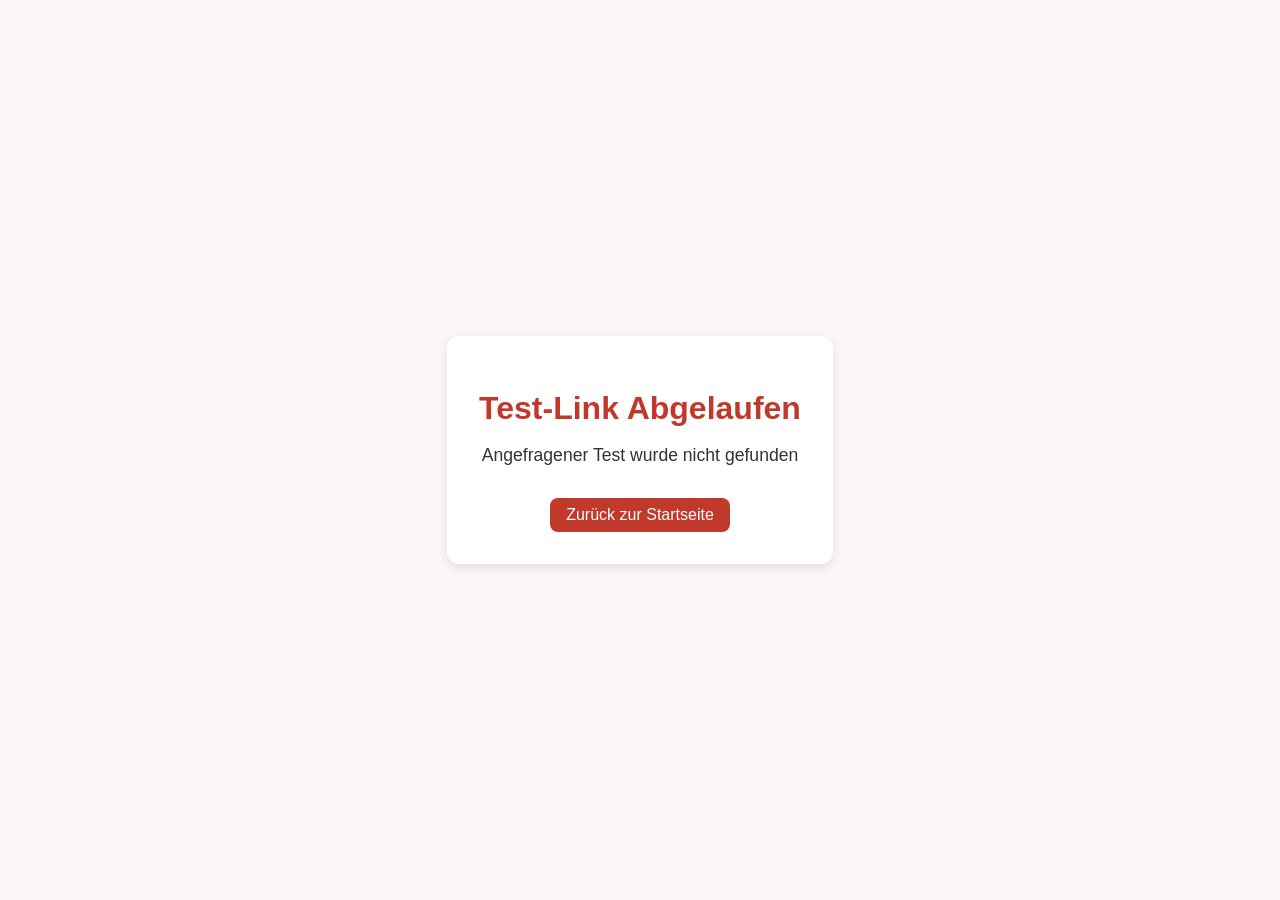
<file: templates/expired.html>
<!DOCTYPE html>
<html lang="en">

<head>
    <meta charset="UTF-8">
    <title>Test Abgelaufen</title>
    <meta name="viewport" content="width=device-width, initial-scale=1.0">
    <style>
        body {
            font-family: Arial, sans-serif;
            background-color: #fdf6f6;
            color: #333;
            display: flex;
            flex-direction: column;
            justify-content: center;
            align-items: center;
            min-height: 100vh;
            margin: 0;
        }

        .container {
            text-align: center;
            padding: 2rem;
            background-color: #fff;
            border-radius: 12px;
            box-shadow: 0 4px 12px rgba(0, 0, 0, 0.1);
        }

        h1 {
            color: #c0392b;
            font-size: 2rem;
            margin-bottom: 1rem;
        }

        p {
            font-size: 1.1rem;
            margin-bottom: 1rem;
        }

        a {
            display: inline-block;
            margin-top: 1rem;
            padding: 0.5rem 1rem;
            background-color: #c0392b;
            color: white;
            text-decoration: none;
            border-radius: 8px;
        }

        a:hover {
            background-color: #a93226;
        }
    </style>
</head>

<body>
    <div class="container">
        <h1>Test-Link Abgelaufen</h1>
        <p>Angefragener Test wurde nicht gefunden</p>
        <a href="/">Zurück zur Startseite</a>
    </div>
</body>

</html>
</file>
